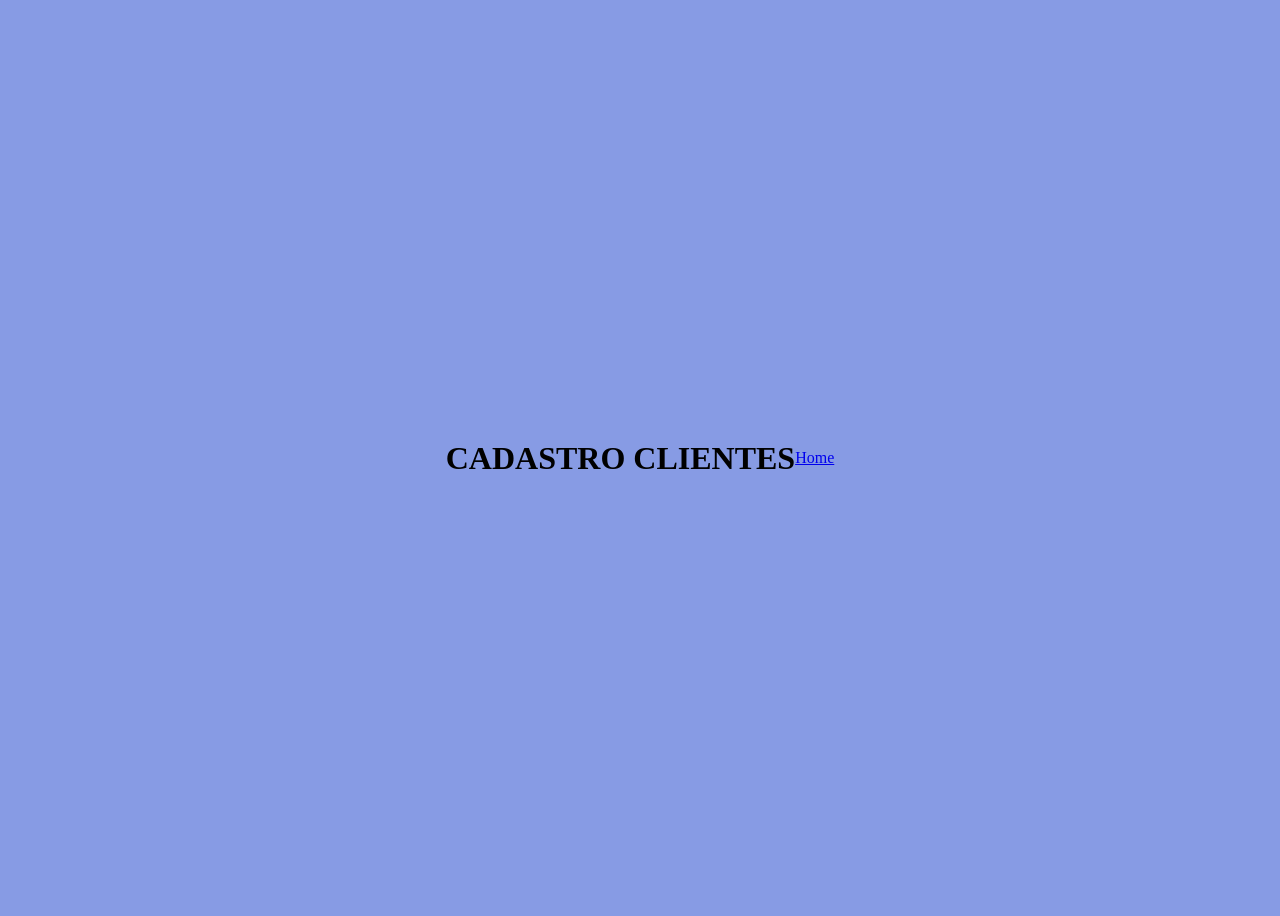
<file: pages/clientes.html>
<!DOCTYPE html>
<html lang="pt-br">
<head>
    <meta charset="UTF-8">
    <meta name="viewport" content="width=device-width, initial-scale=1.0">
    <link rel="stylesheet" href="../css/clientes.css">
    <title>Document</title>
</head>
<body>
    <h1>CADASTRO CLIENTES</h1>
    <a href="./home.html">Home</a>
</body>
</html>
</file>
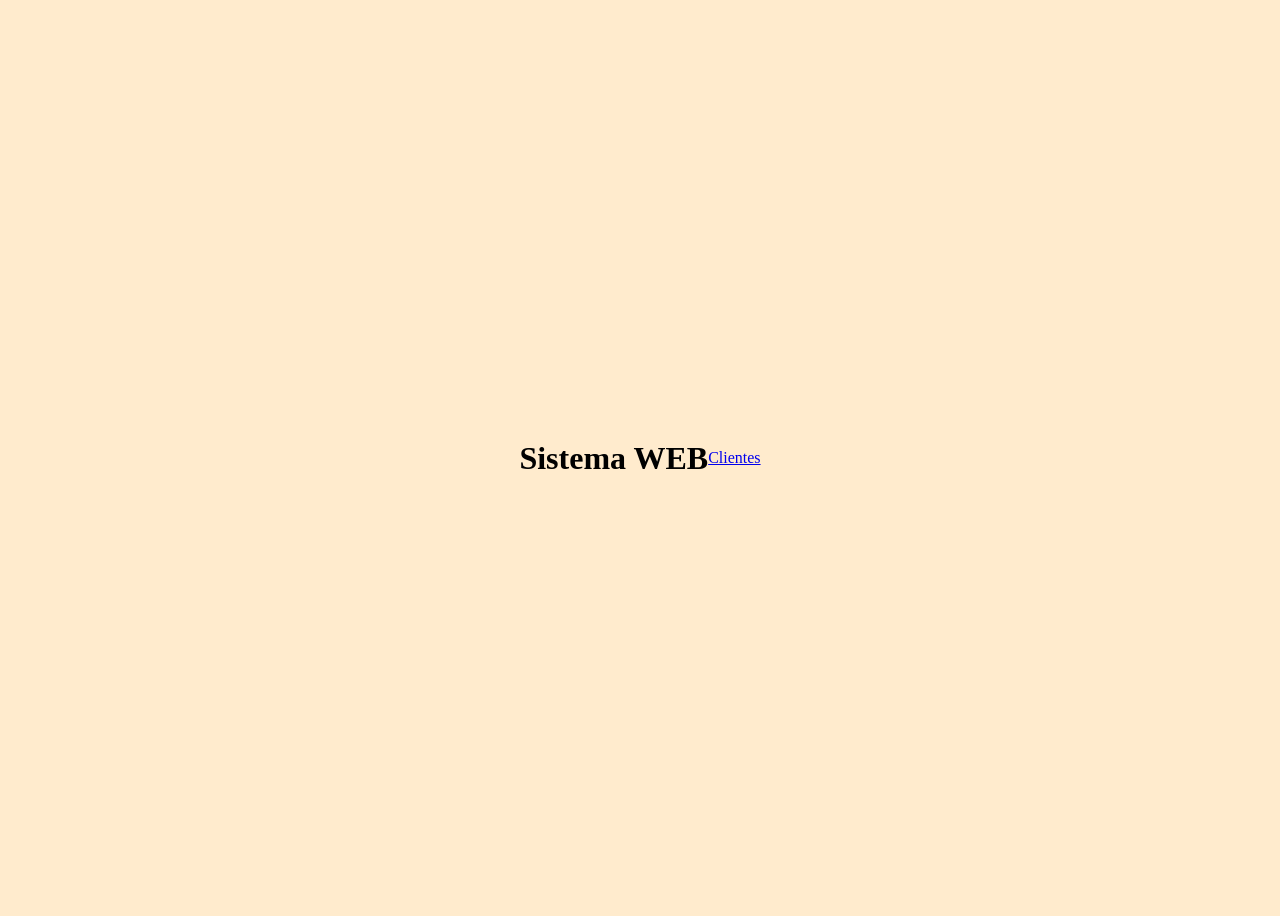
<file: pages/home.html>
<!DOCTYPE html>
<html lang="pt-br">
<head>
    <meta charset="UTF-8">
    <meta name="viewport" content="width=device-width, initial-scale=1.0">
    <link rel="stylesheet" href="../css/style.css">
    <title>Sistema WEB</title>
</head>
<body>
    <h1>Sistema WEB</h1>
    <a href="./clientes.html">Clientes</a>
</body>
</html>
</file>
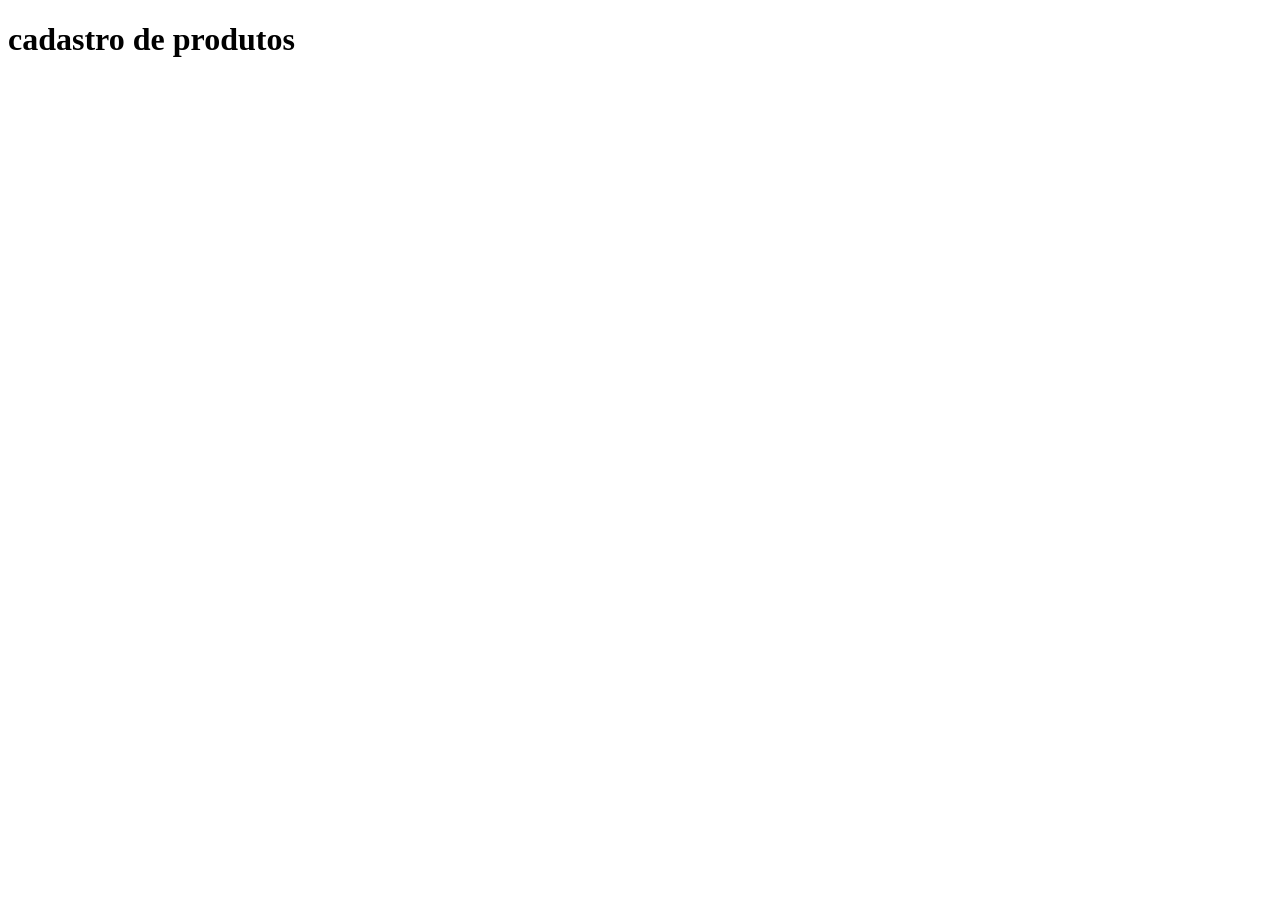
<file: pages/produtos.html>
<!DOCTYPE html>
<html lang="pt-br">
<head>
    <meta charset="UTF-8">
    <meta name="viewport" content="width=device-width, initial-scale=1.0">
    <title>Produtos</title>
</head>
<body>
    <h1>cadastro de produtos</h1>
</body>
</html>
</file>
<file: css/clientes.css>
body{
    display: flex;
    justify-content: center;
    align-items: center;
    background-color: rgb(135, 155, 228);
    height: 100vh;
}
</file>
<file: css/style.css>
body{
    display: flex;
    justify-content: center;
    align-items: center;
    background-color: blanchedalmond;
    height: 100vh;
}
</file>
